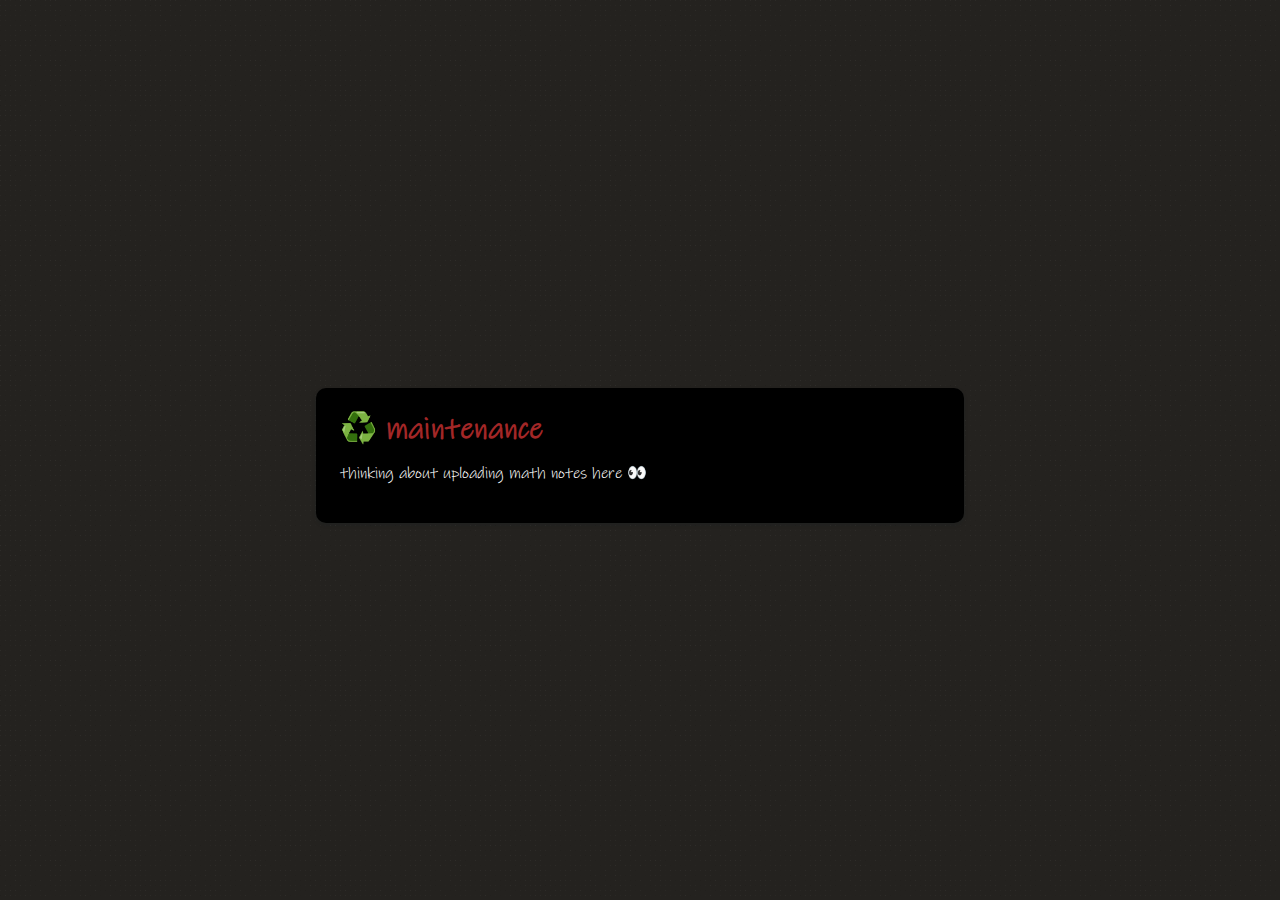
<file: index.html>
<!DOCTYPE html>
<html>
    <head>
        <meta charset="utf-8">
        <title>knaeve</title>
        <link rel="stylesheet" href="styles.css"/>
        <link rel="shortcut icon" href="./images/snek.png"/>
    </head>
    <body>
        <div class="center-main">
            <div class="block">
                <div class="header">
                    <h1>♻️ maintenance</h1>
                </div>
                <div class="message">
                    <p>thinking about uploading math notes here 👀</p>
                </div>
            </div>
        </div>
    </body>
</html>
</file>
<file: styles.css>
@font-face {
    font-family: Ink Free;
    src: url('font/Inkfree.ttf');
    background-image: url("./images/");
}

.snek {
    display: flex;
    margin: 10px auto;
    width: 200;
    height: 200;
}

.greetings {
    color: white;
    font-size: 75px;
    text-align: center;
    margin-bottom: 10px;
}

.wave {
    animation-name: wave-animation;  
    animation-duration: 2.5s;        
    animation-iteration-count: infinite;  
    transform-origin: 70% 70%;       
    display: inline-block;
}
  
@keyframes wave-animation {
      0% { transform: rotate( 0.0deg) }
     10% { transform: rotate(14.0deg) }  
     20% { transform: rotate(-8.0deg) }
     30% { transform: rotate(14.0deg) }
     40% { transform: rotate(-4.0deg) }
     50% { transform: rotate(10.0deg) }
     60% { transform: rotate( 0.0deg) }  
    100% { transform: rotate( 0.0deg) }
}

.intro {
    color: white;
    font-size: 55px;
    text-align: center;
}

.github-icon {
    color: rgb(165, 159, 159);
    font-size: 40px;
    transition: color 0.5s;
    margin: 0 10px;
}

.discord-icon {
    color: #0f34bd;
    font-size: 40px;
    transition: color 0.5s;
}

.github-icon:hover{
    color: rgb(0, 0, 0);
}

.discord-icon:hover {
    color: rgb(0, 0, 0);
}

.footer {
    color: white;
    font-size: 20px;
    text-align: center; 
}

body {
    font-family: "Ink Free";
    background-image: url("./images/background.png");

}

h1 {
    margin: 0;
    font-size: 30px;
    line-height: 35px;
    font-weight: 1000;
    color: #a32727;
}

.center-main {
    position: relative;
    display: flex;
    flex-direction: column;
    align-items: center;
    justify-content: center;
    padding-top: 380px;
}

.block {
    position: relative;
    display: flex;
    flex-direction: column;
    width: 75%;
    max-width: 600px;
    padding: 24px;
    background: black;
    color: white;
    border-radius: 10px;
    box-shadow: 0 2px 4px 0 rgba(14, 30, 37, .16);

}

.error-message {
    font-size: 16px;
    font-weight: 300;
}

a {
    margin: 0;
    text-decoration: none;
    font-weight: 600;
    font-size: 20px;
    line-height: 25px;
    color: #4078c0;
}

a:hover {
    color: grey;
    transition: 0.5s;
}
</file>
